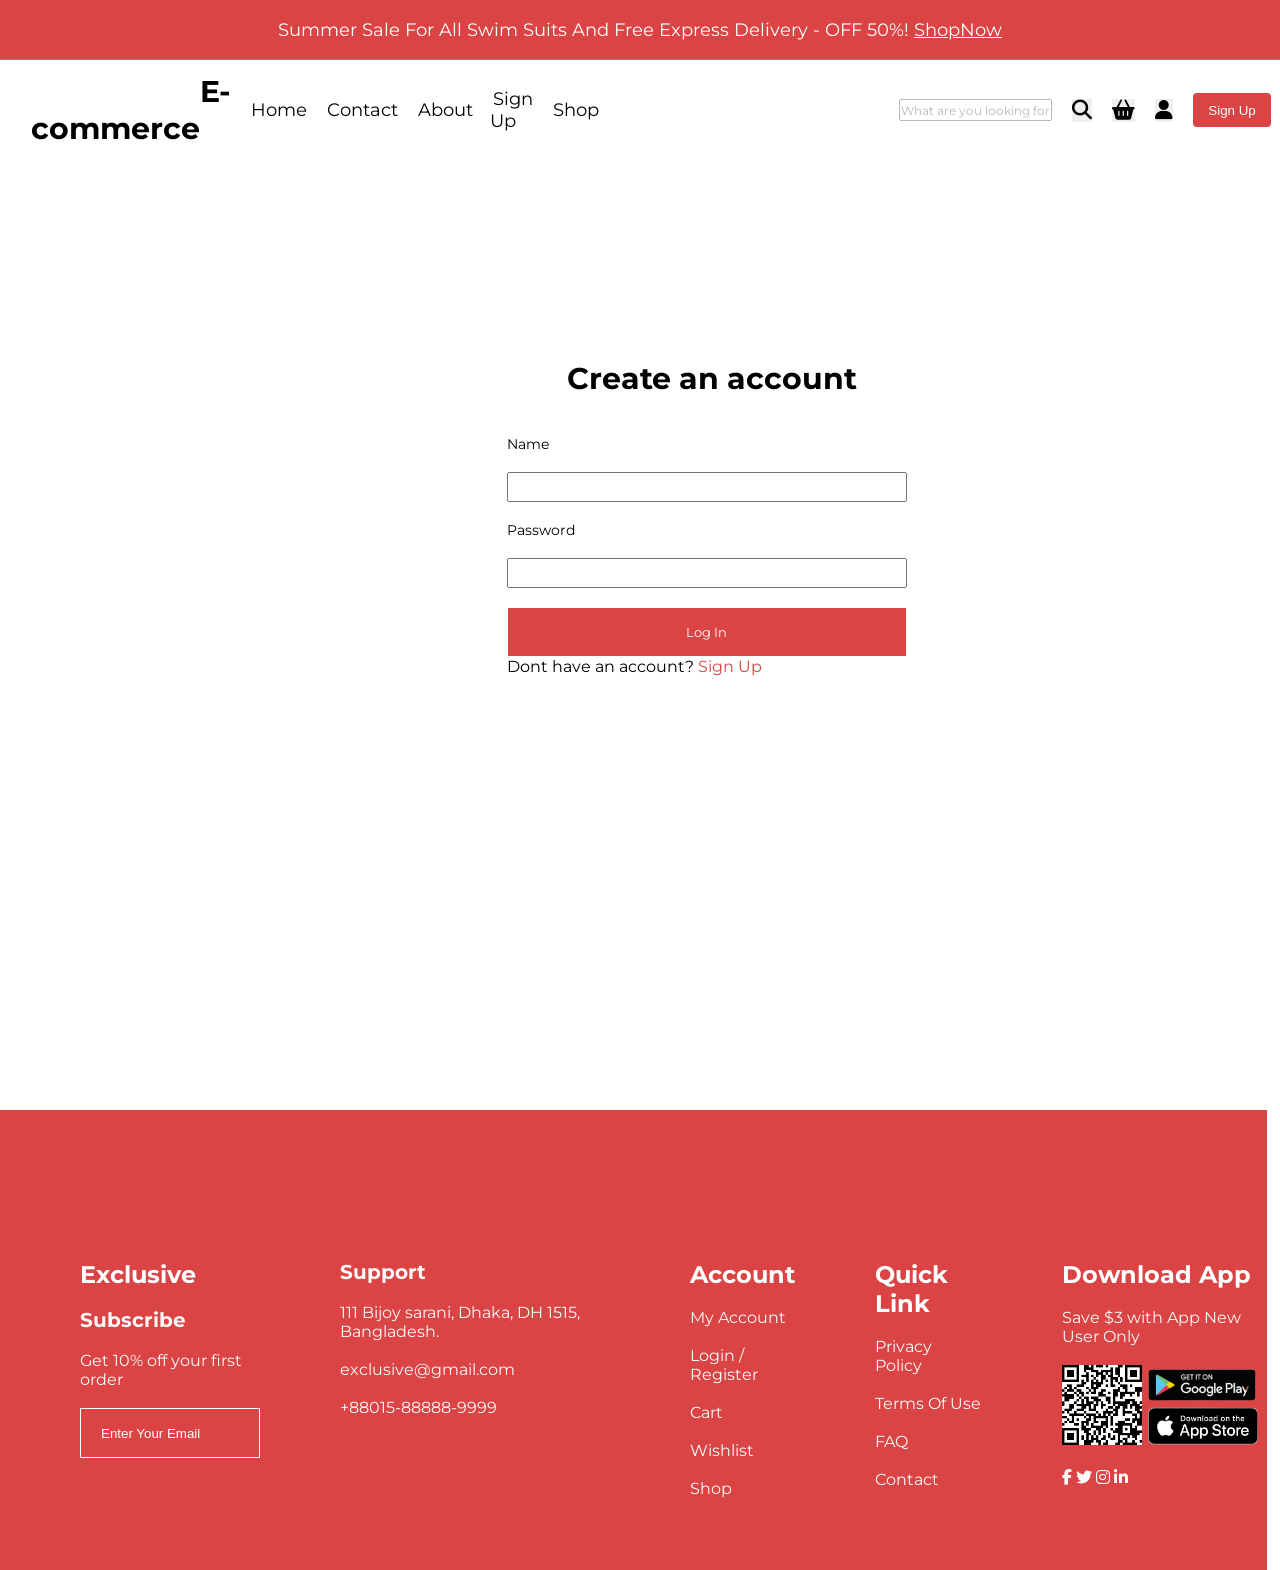
<file: src/main/resources/static/login.html>
<!DOCTYPE html>
<html lang="en">
<head>
    <meta charset="UTF-8">
    <meta name="viewport" content="width=device-width, initial-scale=1.0">
    <link rel="stylesheet" href="https://cdnjs.cloudflare.com/ajax/libs/font-awesome/6.5.2/css/all.min.css" integrity="sha512-SnH5WK+bZxgPHs44uWIX+LLJAJ9/2PkPKZ5QiAj6Ta86w+fsb2TkcmfRyVX3pBnMFcV7oQPJkl9QevSCWr3W6A==" crossorigin="anonymous" referrerpolicy="no-referrer" />
    <link rel="preconnect" href="https://fonts.googleapis.com">
    <link rel="preconnect" href="https://fonts.gstatic.com" crossorigin>
    <link href="https://fonts.googleapis.com/css2?family=Anton&family=Atkinson+Hyperlegible+Next:ital,wght@0,200..800;1,200..800&family=Inter:ital,opsz,wght@0,14..32,100..900;1,14..32,100..900&family=Kanit:ital,wght@0,100;0,200;0,300;0,400;0,500;0,600;0,700;0,800;0,900;1,100;1,200;1,300;1,400;1,500;1,600;1,700;1,800;1,900&family=Montserrat:ital@0;1&family=Poppins:ital,wght@0,100;0,200;0,300;0,400;0,500;0,600;0,700;0,800;0,900;1,100;1,200;1,300;1,400;1,500;1,600;1,700;1,800;1,900&family=Roboto+Serif:ital,opsz,wght@0,8..144,100..900;1,8..144,100..900&family=Roboto:ital,wght@0,100..900;1,100..900&family=Smooch+Sans:wght@100..900&display=swap" rel="stylesheet">
    <link rel="stylesheet" href="./login.css">
    <title>Document</title>
</head>
<body>
<div class="parent">
    <div class="div1">
        <p>Summer Sale For All Swim Suits And Free Express Delivery - OFF 50%! <a href="./shop.html" id="a1">ShopNow</a></p>
    </div>
    <div class="div2">
        <p><a class="p1" href="./index.html"><b>E-commerce</b></a></p>
        <p><a class="p2" href="./index.html">Home</a></p>
        <p><a class="p2" href="./contact.html">Contact</a></p=>
        <p><a class="p2" href="./about.html">About</a></p>
        <p><a class="p2" href="./signup.html">Sign Up</a></p>
        <p><a class="p2" href="./shop.html">Shop</a></p>
        <input id="inp1" type="text" placeholder="What are you looking for?">
        <button class="icon1"><i class="fa-solid fa-magnifying-glass"></i></button>
        <a href="./shop.html"><button class="icon1"><i class="fa-solid fa-basket-shopping"></i></button></a>
        <a href="./user.html"><button class="icon1"><i class="fa-solid fa-user"></i></button></a>
        <a href="./signup.html"><button id="btn2">Sign Up</button></a>
    </div>
    <div class="div3">
        <div class="divvii">
            <form id="form1" action="">
                <p class="ppp1">Create an account</p> <br> <br>
                <p class="ppp">Name</p> <br>
                <input id="inp11" type="text"> <br> <br>
                <p class="ppp">Password</p> <br>
                <input id="inp12" type="password"> <br> <br>
                <button type="button" id="loginBtn" class="but">Log In</button>
                <p class="ppp2">Dont have an account? <a class="aaa" href="./signup.html">Sign Up</a></p>
            </form>
        </div>
    </div>
    <div class="div7">
        <div class="divv6">
            <p class="p7">Exclusive</p> <br>
            <p class="p8">Subscribe</p><br>
            <p class="p9">Get 10% off your first order</p><br>
            <input id="inp2" type="text" value="Enter Your Email"><br>
        </div>
        <div class="divv6">
            <p class="p8">Support</p><br>
            <p class="p9">111 Bijoy sarani, Dhaka,  DH 1515, Bangladesh.</p><br>
            <p class="p9">exclusive@gmail.com</p><br>
            <p class="p9">+88015-88888-9999</p><br>
        </div>
        <div class="divv6">
            <p class="p7">Account</p><br>
            <p>My Account</p><br>
            <p>Login / Register</p><br>
            <p>Cart</p><br>
            <p>Wishlist</p><br>
            <p>Shop</p><br>
        </div>
        <div class="divv6">
            <p class="p7">Quick Link</p><br>
            <p>Privacy Policy</p><br>
            <p>Terms Of Use</p><br>
            <p>FAQ</p><br>
            <p>Contact</p><br>
        </div>
        <div class="divv6">
            <p class="p7">Download App</p><br>
            <p>Save $3 with App New User Only</p><br>
            <img class="img7" src="./991387c05dd6d44594e01b675513068803e2426d.jpg" alt="">
            <img class="img8" src="./a61d4c7110b18ab55a1e1a07ebf54a46ebb07284.png" alt="">
            <img class="img9" src="./38932d5accb54c528f9bcf326ca48ea29bd6d890.png" alt=""> <br> <br>
            <i class="fa-brands fa-facebook-f"></i>
            <i class="fa-brands fa-twitter"></i>
            <i class="fa-brands fa-instagram"></i>
            <i class="fa-brands fa-linkedin-in"></i>
        </div>
    </div>
</div>
<script src="./login.js"></script>
</body>
</html>
</file>
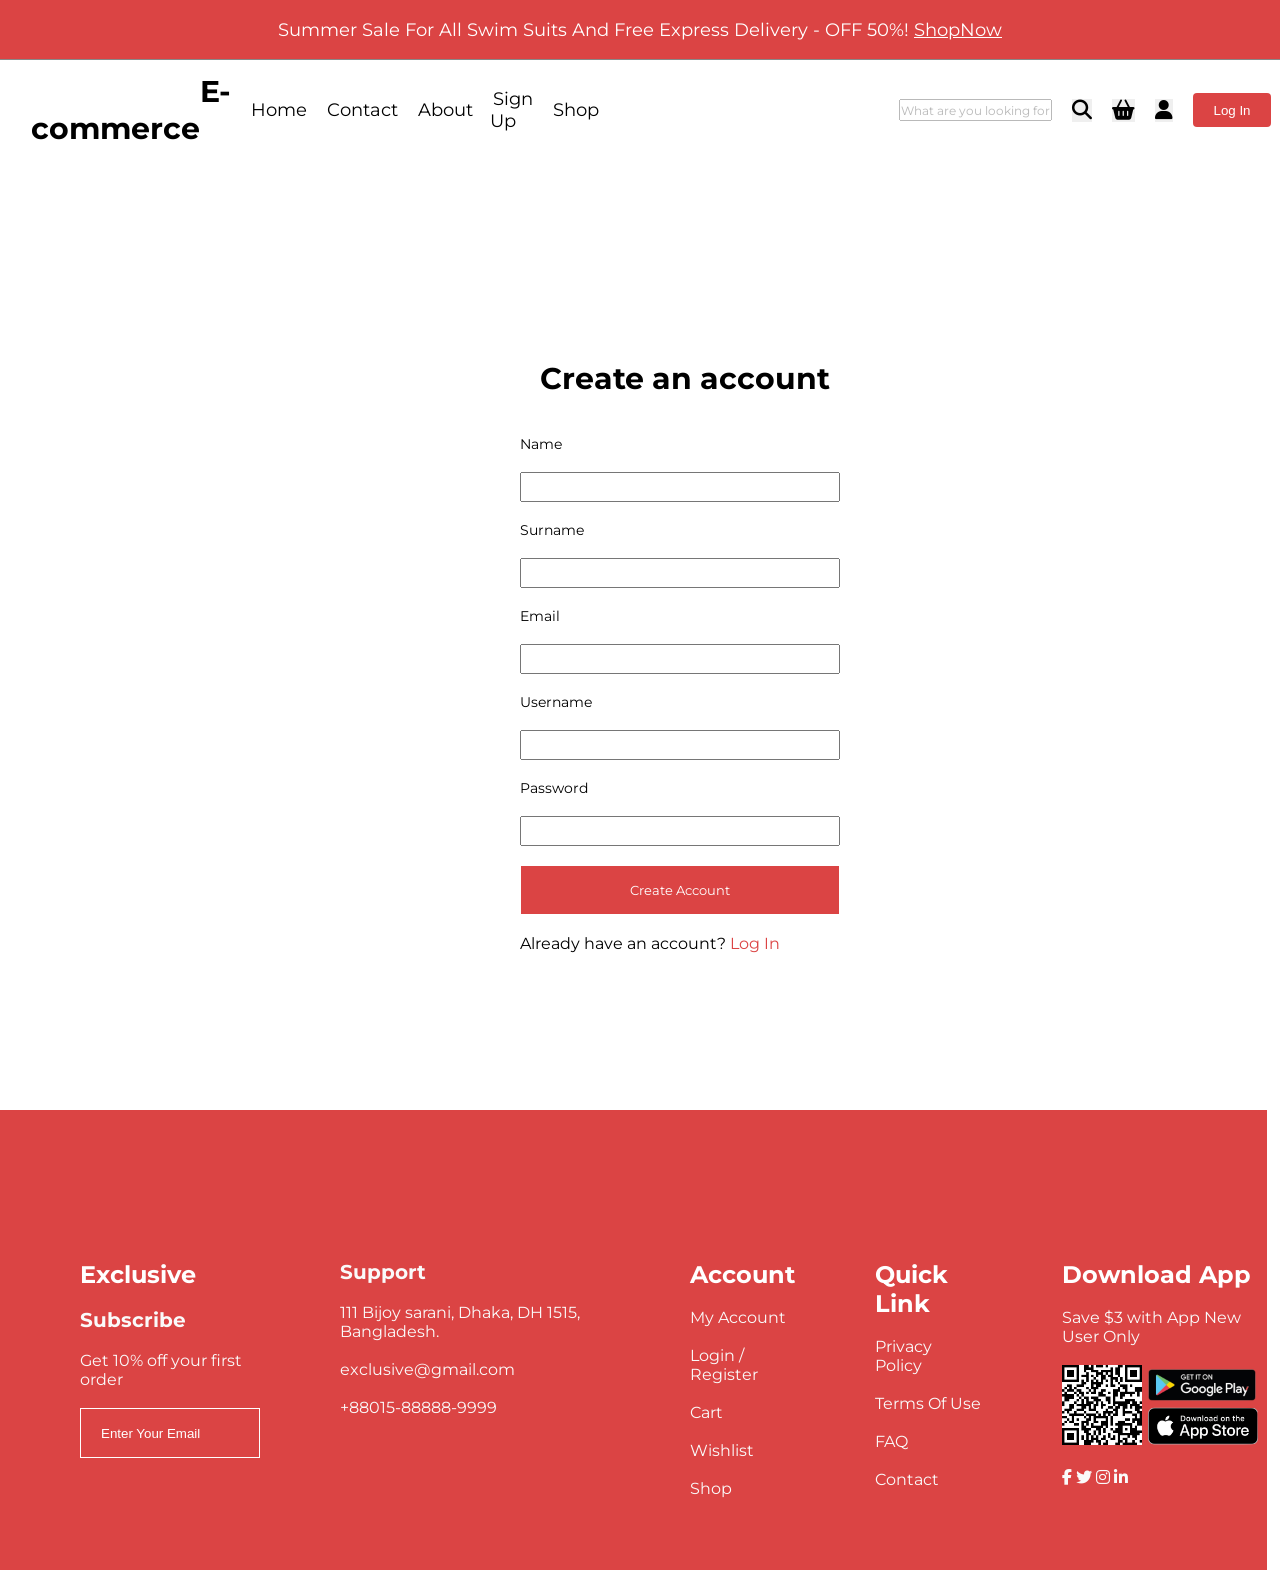
<file: src/main/resources/static/signup.html>
<!DOCTYPE html>
<html lang="en">
<head>
    <meta charset="UTF-8">
    <meta name="viewport" content="width=device-width, initial-scale=1.0">
    <link rel="stylesheet" href="https://cdnjs.cloudflare.com/ajax/libs/font-awesome/6.5.2/css/all.min.css" integrity="sha512-SnH5WK+bZxgPHs44uWIX+LLJAJ9/2PkPKZ5QiAj6Ta86w+fsb2TkcmfRyVX3pBnMFcV7oQPJkl9QevSCWr3W6A==" crossorigin="anonymous" referrerpolicy="no-referrer" />
    <link rel="preconnect" href="https://fonts.googleapis.com">
    <link rel="preconnect" href="https://fonts.gstatic.com" crossorigin>
    <link href="https://fonts.googleapis.com/css2?family=Anton&family=Atkinson+Hyperlegible+Next:ital,wght@0,200..800;1,200..800&family=Inter:ital,opsz,wght@0,14..32,100..900;1,14..32,100..900&family=Kanit:ital,wght@0,100;0,200;0,300;0,400;0,500;0,600;0,700;0,800;0,900;1,100;1,200;1,300;1,400;1,500;1,600;1,700;1,800;1,900&family=Montserrat:ital@0;1&family=Poppins:ital,wght@0,100;0,200;0,300;0,400;0,500;0,600;0,700;0,800;0,900;1,100;1,200;1,300;1,400;1,500;1,600;1,700;1,800;1,900&family=Roboto+Serif:ital,opsz,wght@0,8..144,100..900;1,8..144,100..900&family=Roboto:ital,wght@0,100..900;1,100..900&family=Smooch+Sans:wght@100..900&display=swap" rel="stylesheet">
    <link rel="stylesheet" href="signup.css">
    <title>Document</title>
</head>
<body>
    <div class="parent">
        <div class="div1">
            <p>Summer Sale For All Swim Suits And Free Express Delivery - OFF 50%! <a href="shop.html" id="a1">ShopNow</a></p>
        </div>
        <div class="div2">
            <p><a class="p1" href="index.html"><b>E-commerce</b></a></p>
            <p><a class="p2" href="index.html">Home</a></p>
            <p><a class="p2" href="contact.html">Contact</a></p=>
            <p><a class="p2" href="about.html">About</a></p>
            <p><a class="p2" href="signup.html">Sign Up</a></p>
            <p><a class="p2" href="shop.html">Shop</a></p>
            <input id="inp1" type="text" placeholder="What are you looking for?">
            <button class="icon1"><i class="fa-solid fa-magnifying-glass"></i></button>
            <a href="shop.html"><button class="icon1"><i class="fa-solid fa-basket-shopping"></i></button></a>
            <a href="user.html"><button class="icon1"><i class="fa-solid fa-user"></i></button></a>
            <a href="login.html"><button id="btn2">Log In</button></a>
        </div>
        <div class="div3">
            <div class="divvii">
                <form action="">
                    <p class="ppp1">Create an account</p> <br> <br>
                    <p class="ppp">Name</p> <br>
                    <input class="inp10" type="text"> <br> <br>
                    <p class="ppp">Surname</p> <br>
                    <input class="inp11" type="text"> <br> <br>
                    <p class="ppp">Email</p> <br>
                    <input class="inp12" type="email"> <br> <br>
                    <p class="ppp">Username</p> <br>
                    <input class="inp13" type="text"> <br> <br>
                    <p class="ppp">Password</p> <br>
                    <input class="inp14" type="password"> <br> <br>
                    <button type="submit" class="but">Create Account</button> <br> <br>
                    <p class="pp2">Already have an account? <a class="aaa" href="login.html">Log In</a></p>
                </form>
            </div>
        </div>
        <div class="div7">
            <div class="divv6">
                <p class="p7">Exclusive</p> <br> 
                <p class="p8">Subscribe</p><br>
                <p class="p9">Get 10% off your first order</p><br>
                <input id="inp2" type="text" value="Enter Your Email"><br>
            </div>
            <div class="divv6">
                <p class="p8">Support</p><br>
                <p class="p9">111 Bijoy sarani, Dhaka,  DH 1515, Bangladesh.</p><br>
                <p class="p9">exclusive@gmail.com</p><br>
                <p class="p9">+88015-88888-9999</p><br>
            </div>
            <div class="divv6">
                <p class="p7">Account</p><br>
                <p>My Account</p><br>
                <p>Login / Register</p><br>
                <p>Cart</p><br>
                <p>Wishlist</p><br>
                <p>Shop</p><br>
            </div>
            <div class="divv6">
                <p class="p7">Quick Link</p><br>
                <p>Privacy Policy</p><br>
                <p>Terms Of Use</p><br>
                <p>FAQ</p><br>
                <p>Contact</p><br>
            </div>
            <div class="divv6">
                <p class="p7">Download App</p><br>
                <p>Save $3 with App New User Only</p><br>
                <img class="img7" src="991387c05dd6d44594e01b675513068803e2426d.jpg" alt="">
                    <img class="img8" src="a61d4c7110b18ab55a1e1a07ebf54a46ebb07284.png" alt="">
                    <img class="img9" src="38932d5accb54c528f9bcf326ca48ea29bd6d890.png" alt=""> <br> <br>
                <i class="fa-brands fa-facebook-f"></i>
                <i class="fa-brands fa-twitter"></i>
                <i class="fa-brands fa-instagram"></i>
                <i class="fa-brands fa-linkedin-in"></i>
            </div>
        </div>
    </div>
    <script src="signup.js"></script>
</body>
</html>
</file>
<file: src/main/resources/static/login.css>
* {
    padding: 0;
    margin: 0;
    box-sizing: border-box;
}
.div1 {
    display: flex;
    justify-content: center;
    align-items: center;
    height: 60px;
    background-color: #DB4444;
    color: white;
    font-family: "Montserrat", sans-serif;
    font-optical-sizing: auto;
    font-weight: 400;
    font-style: normal;
    font-size: 18px;
    border-bottom: #888888 solid 1px;
}
#a1 {
    color: white;
}
.div2 {
    display: flex;
    text-align: center;
    align-items: center;
    height: 100px;
    width: 99vw;
}
.p1 {
    color: #000000;
    font-size: 30px;
    font-family: "Montserrat", sans-serif;
    font-optical-sizing: auto;
    font-weight: 400;
    font-style: normal;
    margin-left: 200px;
    transition: 0.5s;
    text-decoration: none;
}
.p1:hover {
    border-bottom: #000000 solid 2px;
    font-size: 31px;
    transition: 0.5;
}
.p2 {
    font-family: 16px;
    font-family: "Montserrat", sans-serif;
    font-optical-sizing: auto;
    font-weight: 400;
    font-style: normal;
    font-size: 18px;
    transition: 0.5s;
    color: #000000;
    text-decoration: none;
    margin-left: 20px;
}
.p2:hover {
    border-bottom: #000000 solid 2px;
    font-size: 19px;
    transition: 0.5s;
}
#inp1 {
    width: 153px;
    height: 22px;
    font-size: 12px;
    opacity: 50%;
    color: #000000;
    font-family: "Montserrat", sans-serif;
    font-optical-sizing: auto;
    font-weight: 400;
    font-style: normal;
    margin-left: 300px;
}
.icon1 {
    border: white solid 0;
    margin-left: 20px;
    font-size: 20px;
}
#btn2 {
    width: 78px;
    height: 34px;
    border-radius: 4px;
    background-color: #DB4444;
    color: white;
    margin-left: 20px;
    border: white solid 0;
    transition: 1s;
}
button:hover {
    cursor: pointer;
    transition: 1s;
    transform: scale(1.1);
}
.div3 {
    width: 99vw;
    height: 450px;
    margin-top: 200px;
}
.divvii {
    margin-left: 40%;
    font-family: "Montserrat", sans-serif;
    font-optical-sizing: auto;
    font-weight: 400;
    font-style: normal;
}
#inp11 {
    width: 400px;
    height: 30px;
}
#inp12 {
    width: 400px;
    height: 30px;
}
.ppp {
    font-size: 14px;
}
.ppp1 {
    font-size: 30px;
    font-weight: bold;
    margin-left: 60px;
}
.but {
    width: 400px;
    height: 50px;
    background-color: #DB4444;
    color: white;
    font-family: "Montserrat", sans-serif;
    font-optical-sizing: auto;
    font-weight: 400;
    font-style: normal;
    transition: 0.5s;
    border: white solid 0.5px;
}
.ppp2 {
    font-size: 16px;
}
.aaa {
    text-decoration: none;
    color: #DB4444;
}
.div7 {
    width: 99vw;
    height: 460px;
    background-color: #DB4444;
    display: flex;
    font-family: "Montserrat", sans-serif;
    font-optical-sizing: auto;
    font-weight: 400;
    font-style: normal;
    color: #FAFAFA;
    margin-top: 300px;

}
.img7 {
    width: 80px;
    height: 80px;
}
.img8 {
    width: 120px;
    height: 120px;
    position: absolute;
    margin-top: -40px;
}
.img9 {
    width: 110px;
    height: 110px;
    margin-top: 6px;
    position: absolute;
    margin-left: 6px;
}
.p7 {
    font-size: 24px;
    color: white;
    font-weight: bold;
}
.p8 {
    font-size: 20px;
    font-weight: bold;
}
.p9 {
    font-size: 16px;
}
.divv6 {
    margin-top: 150px;
    margin-left: 80px;
}
#inp2 {
    width: 180px;
    height: 50px;
    background-color: transparent;
    color: white;
    border: white solid 1px;
    padding-left: 20px;
}
</file>
<file: src/main/resources/static/signup.css>
* {
    padding: 0;
    margin: 0;
    box-sizing: border-box;
}
.div1 {
    display: flex;
    justify-content: center;
    align-items: center;
    height: 60px;
    background-color: #DB4444;
    color: white;
    font-family: "Montserrat", sans-serif;
    font-optical-sizing: auto;
    font-weight: 400;
    font-style: normal;
    font-size: 18px;
    border-bottom: #888888 solid 1px;
}
#a1 {
    color: white;
}
.div2 {
    display: flex;
    text-align: center;
    align-items: center;
    height: 100px;
    width: 99vw;
}
.p1 {
    color: #000000;
    font-size: 30px;
    font-family: "Montserrat", sans-serif;
    font-optical-sizing: auto;
    font-weight: 400;
    font-style: normal;
    margin-left: 200px;
    transition: 0.5s;
    text-decoration: none;
}
.p1:hover {
    border-bottom: #000000 solid 2px;
    font-size: 31px;
    transition: 0.5;
}
.p2 {
    font-family: 16px;
    font-family: "Montserrat", sans-serif;
    font-optical-sizing: auto;
    font-weight: 400;
    font-style: normal;
    font-size: 18px;
    transition: 0.5s;
    color: #000000;
    text-decoration: none;
    margin-left: 20px;
}
.p2:hover {
    border-bottom: #000000 solid 2px;
    font-size: 19px;
    transition: 0.5s;
}
#inp1 {
    width: 153px;
    height: 22px;
    font-size: 12px;
    opacity: 50%;
    color: #000000;
    font-family: "Montserrat", sans-serif;
    font-optical-sizing: auto;
    font-weight: 400;
    font-style: normal;
    margin-left: 300px;
}
.icon1 {
    border: white solid 0;
    margin-left: 20px;
    font-size: 20px;
}
#btn2 {
    width: 78px;
    height: 34px;
    border-radius: 4px;
    background-color: #DB4444;
    color: white;
    margin-left: 20px;
    border: white solid 0;
    transition: 1s;
}
button:hover {
    cursor: pointer;
    transition: 1s;
    transform: scale(1.1);
}
.div3 {
    width: 99vw;
    height: 450px;
    margin-top: 200px;
}
.divvii {
    margin-left: 41%;
    font-family: "Montserrat", sans-serif;
    font-optical-sizing: auto;
    font-weight: 400;
    font-style: normal;
}
.inp10 {
    width: 320px;
    height: 30px;
}
.inp11 {
    width: 320px;
    height: 30px;
}
.inp12 {
    width: 320px;
    height: 30px;
}
.inp13 {
    width: 320px;
    height: 30px;
}
.inp14 {
    width: 320px;
    height: 30px;
}
.ppp {
    font-size: 14px;
}
.ppp1 {
    font-size: 30px;
    font-weight: bold;
    margin-left: 20px;
}
.but {
    width: 320px;
    height: 50px;
    background-color: #DB4444;
    color: white;
    font-family: "Montserrat", sans-serif;
    font-optical-sizing: auto;
    font-weight: 400;
    font-style: normal;
    transition: 0.5s;
    border: white 1px solid;
}
.ppp2 {
    font-size: 16px;
}
.aaa {
    text-decoration: none;
    color: #DB4444;
}
.div7 {
    width: 99vw;
    height: 460px;
    background-color: #DB4444;
    display: flex;
    font-family: "Montserrat", sans-serif;
    font-optical-sizing: auto;
    font-weight: 400;
    font-style: normal;
    color: #FAFAFA;
    margin-top: 300px;

}
.img7 {
    width: 80px;
    height: 80px;
}
.img8 {
    width: 120px;
    height: 120px;
    position: absolute;
    margin-top: -40px;
}
.img9 {
    width: 110px;
    height: 110px;
    margin-top: 6px;
    position: absolute;
    margin-left: 6px;
}
.p7 {
    font-size: 24px;
    color: white;
    font-weight: bold;
}
.p8 {
    font-size: 20px;
    font-weight: bold;
}
.p9 {
    font-size: 16px;
}
.divv6 {
    margin-top: 150px;
    margin-left: 80px;
}
#inp2 {
    width: 180px;
    height: 50px;
    background-color: transparent;
    color: white;
    border: white solid 1px;
    padding-left: 20px;
}
</file>
